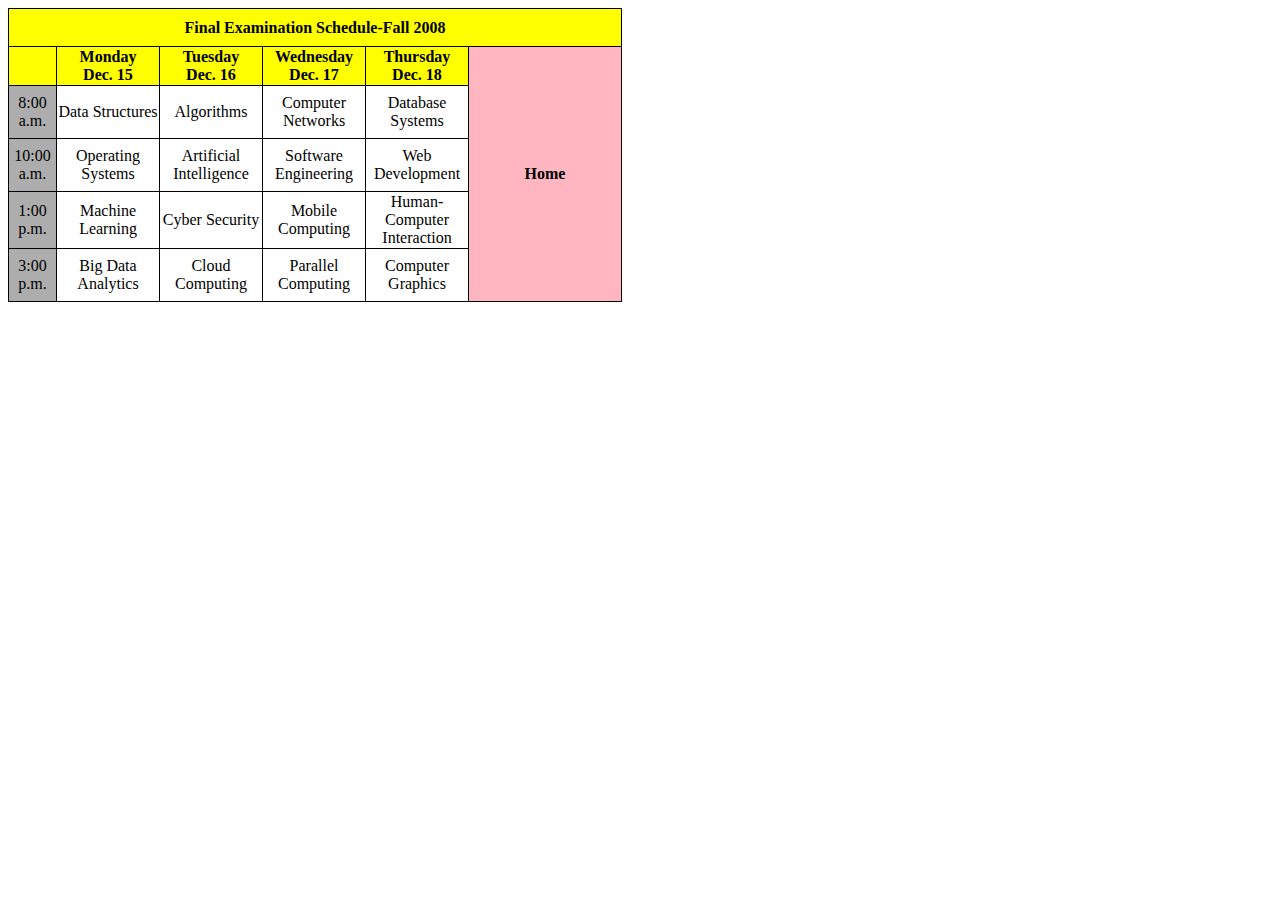
<file: index.html>
<!DOCTYPE html>
<html lang="en">
<head>
    <meta charset="UTF-8">
    <meta name="viewport" content="width=device-width, initial-scale=1.0">
    <title>Document</title>
    <link rel="stylesheet" href="Assignment2.css">
</head>
<body>
    <table>
        <thead>
            <th class="main yellow" colspan="6">Final Examination Schedule-Fall 2008</th>
            
        </thead>
        <tbody>
            <tr>
                <th class="yellow"></th>
                <th class="yellow name">Monday <br>Dec. 15</th>
                <th class="yellow name">Tuesday <br>Dec. 16</th>
                <th class="yellow name">Wednesday <br>Dec. 17</th>
                <th class="yellow name">Thursday <br>Dec. 18</th>
                <th rowspan="6" class="home">Home</th>
                <!-- <th rowspan="5"></th> -->

            </tr>
            <tr>
                <td class="gray">8:00 a.m.</td>
                <td>Data Structures</td>
                <td>Algorithms</td>
                <td>Computer Networks</td>
                <td>Database Systems</td>
            </tr>
            <tr>
                <td class="gray">10:00 a.m.</td>
                <td>Operating Systems</td>
                <td>Artificial Intelligence</td>
                <td>Software Engineering </td>
                <td>Web Development </td>
                
            </tr>
            <tr>
                <td class="gray">1:00 p.m.</td>
                <td>Machine Learning</td>
                <td>Cyber Security</td>
                <td>Mobile Computing</td>
                <td>Human-Computer Interaction </td>
                

            </tr>
            <tr>
                <td class="gray">3:00 p.m.</td>
                <td>Big Data Analytics</td>
                <td>Cloud Computing</td>
                <td>Parallel Computing</td>
                <td>Computer Graphics</td>
                

            </tr>
            
        </tbody>
    </table>
</body>
</html>
</file>
<file: Assignment2.css>
table,tr,th,td{
    border: 1px solid black;
    border-collapse: collapse;
}
table{
    margin: auto
    left: 25%;
}
.name{
    /* height: 100px; */
    width: 100px;
}
td{
    width: 80px;
    height: 50px;
    text-align: center;
}
.end{
    border: 1px solid white;
}
.main{
    height: 35px;
}
.yellow{
    background-color: yellow;
}
.gray{
    width: 45px;
    background-color: rgb(173, 173, 173);
}
.home{
    background-color: lightpink;
    width: 150px;
}
</file>
